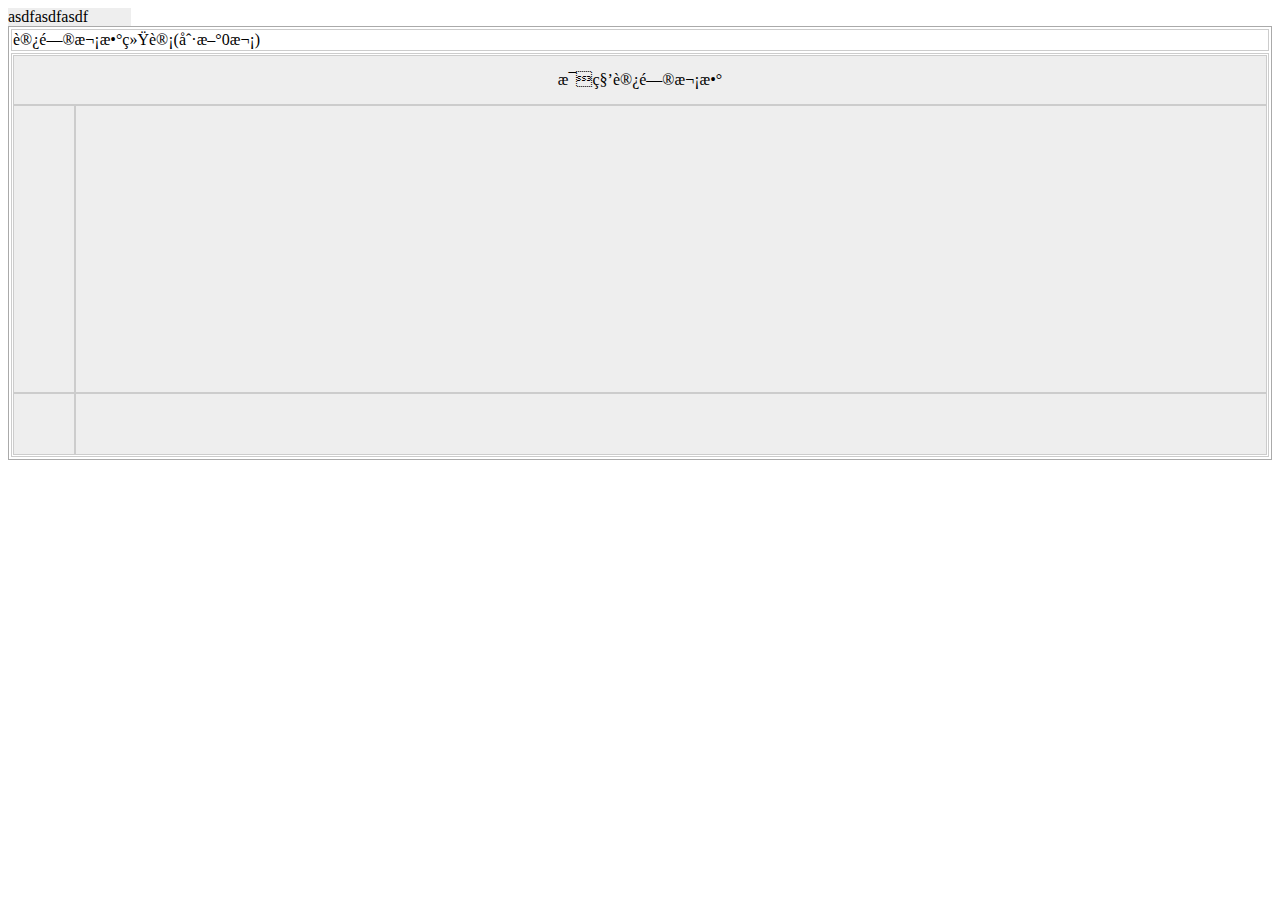
<file: Client/src/main/resources/templates/mornitor/index.html>
<!DOCTYPE HTML>
<html xmlns="http://www.w3.org/1999/xhtml"
	xmlns:th="http://www.thymeleaf.org">
<head>
<meta content="text/html;charset=UTF-8" />
<meta name="viewport" content="width=device-width,initial-scale=1" />
<style type="text/css">
.showa{
	width:100%;
	border:1px solid #aaa;
}
.showa td{
	border:1px solid #ccc;
}
.shows{
	height:400px;
	width:50%;
}
.map{
	background-color:#eee;
	width:100%;
	height:100%;
}
.num-y-td{
	width:60px;
	text-align:center;
}
.num-x-td{
	height:60px;
}
.num-y{
	float:left;
	width:60px;
}
.num-x{
	float:left;
	height:60px;
	text-align:center;
}
.data-bar-out{
	position:absolute;
	bottom:0px;
	overflow:hidden;
}
.data-bar{
	position:absolute;
	bottom:0px;
	background-color:#ddd;
}
.data-bar:hover{
	background-color:#dda;
}
.numtip{
	position:absolute;
	top:0px;
	height:30px;
	width:100%;
	text-align:center;
}
</style>
</head>
<body>
	<div id="asdf" style="width:123px;background-color:#eee;">
		asdfasdfasdf
	</div>
	<table class="showa">
		<tr>
			<td colspan="1">访问次数统计(刷新<span style="" id="times">0</span>次)</td>
		</tr>
		<tr>
			<td class="shows">
				<table class="map" cellspacing="0" cellpadding="0" id="map">
					<tr style="height:50px;text-align:center;"><td colspan="2">每<span id="seconds"></span>秒访问次数 </td></tr>
					<tr>
						<td class="num-y-td" id="num-y">
							
						</td>
						<td id="data-area" style="position:relative;">
						
						</td>
					</tr>
					<tr>
						<td class=""></td>
						<td class="num-x-td" id="num-x">
							
						</td>
					</tr>
				</table>
			</td>
		</tr>
	</table>
</body>
<script th:src="@{/js/jquery-3.3.1.min.js}"></script>
<script type="text/javascript">

	$(document).ready(function(){
		synTimer();
	});
	
	function synTimer(){
		synData();
		setTimeout(function(){
			//synTimer();
		},2000);
	}
	
	function initZb(data){
		//初始化x
		var span_x_w = $('#num-x').width()/data.x.length;
		var html_x = "";
		$.each(data.x,function(idx,ele){
			if(idx % 2 == 0){
				html_x += '<span class="num-x" style="width:'+span_x_w+'px">'+ele+'</span>';
			}else{
				html_x += '<span class="num-x" style="width:'+span_x_w+'px"></span>';
			}
			
		});
		$('#num-x').html(html_x);
		//初始化y
		var html_y = "";
		var datay = getY(data.y);
		var max_y = datay[0];
		var zb_y_h = $('#num-y').height();
		var span_y_h = zb_y_h/datay.length;
		$.each(datay,function(idx,ele){
			html_y += '<span class="num-y" style="height:'+span_y_h+'px">'+ele+'</span>';
		});
		$('#num-y').html(html_y);
		//初始化数据
		var html_bar = '';
		$.each(data.y,function(idx,ele){
			html_bar += '<div class="data-bar-out" style="left:'+(idx * span_x_w)+'px;width:'+ span_x_w +'px;height:'+(getYH(max_y,zb_y_h,ele)+30)+'px;">'
					 +  '<span class="numtip">'+ele+'</span><span class="data-bar" style="left:0px;width:100%;height:'+getYH(max_y,zb_y_h,ele)+'px"></span>'
					 +  '</div>';
		});
		$('#data-area').html(html_bar);
	}
	
	function getYH(max_y,zb_y_h,num){
		return zb_y_h*num/max_y;
	}
	
	function getY(data){
		var max = 0;
		$.each(data,function(idx,ele){
			if(ele > max){
				max = ele
			}
		});
		if(max <=10){
			return [10,8,6,4,2];
		}else if(max <= 100){
			return [100,80,60,40,20];
		}else if(max <= 500){
			return [500,400,300,200,100];
		}else if(max <= 1000){
			return [1000,800,600,400,200];
		}else if(max <= 10000){
			return [10000,8000,6000,4000,2000];
		}else if(max <= 100000){
			return [100000,80000,60000,40000,20000];
		}else if(max <= 1000000){
			return [1000000,800000,600000,400000,200000];
		}
	}
	
	
	function synData(){
		var seconds = 10;
		$('#seconds').html(seconds);
		$.ajax({
			url:'/mornitor/getData',
			type:'get',
			data:{seconds:seconds},
			success:function(res){
				var data = {
						x : changeArray(res.results.keyArray),
						y : res.results.valueArray
				}
				initZb(data);
				$('#times').html(parseInt($('#times').html()) + 1);
			}
		});
	}
	
	function changeArray(array){
		var narray = [];
		$.each(array,function(idx,ele){
			var ndate = new Date(ele * 1000);
			narray.push(ndate.getHours() + ':' + ndate.getMinutes() + ":" + ndate.getSeconds());
		});
		return narray;
	}

</script>


</html>
</file>
